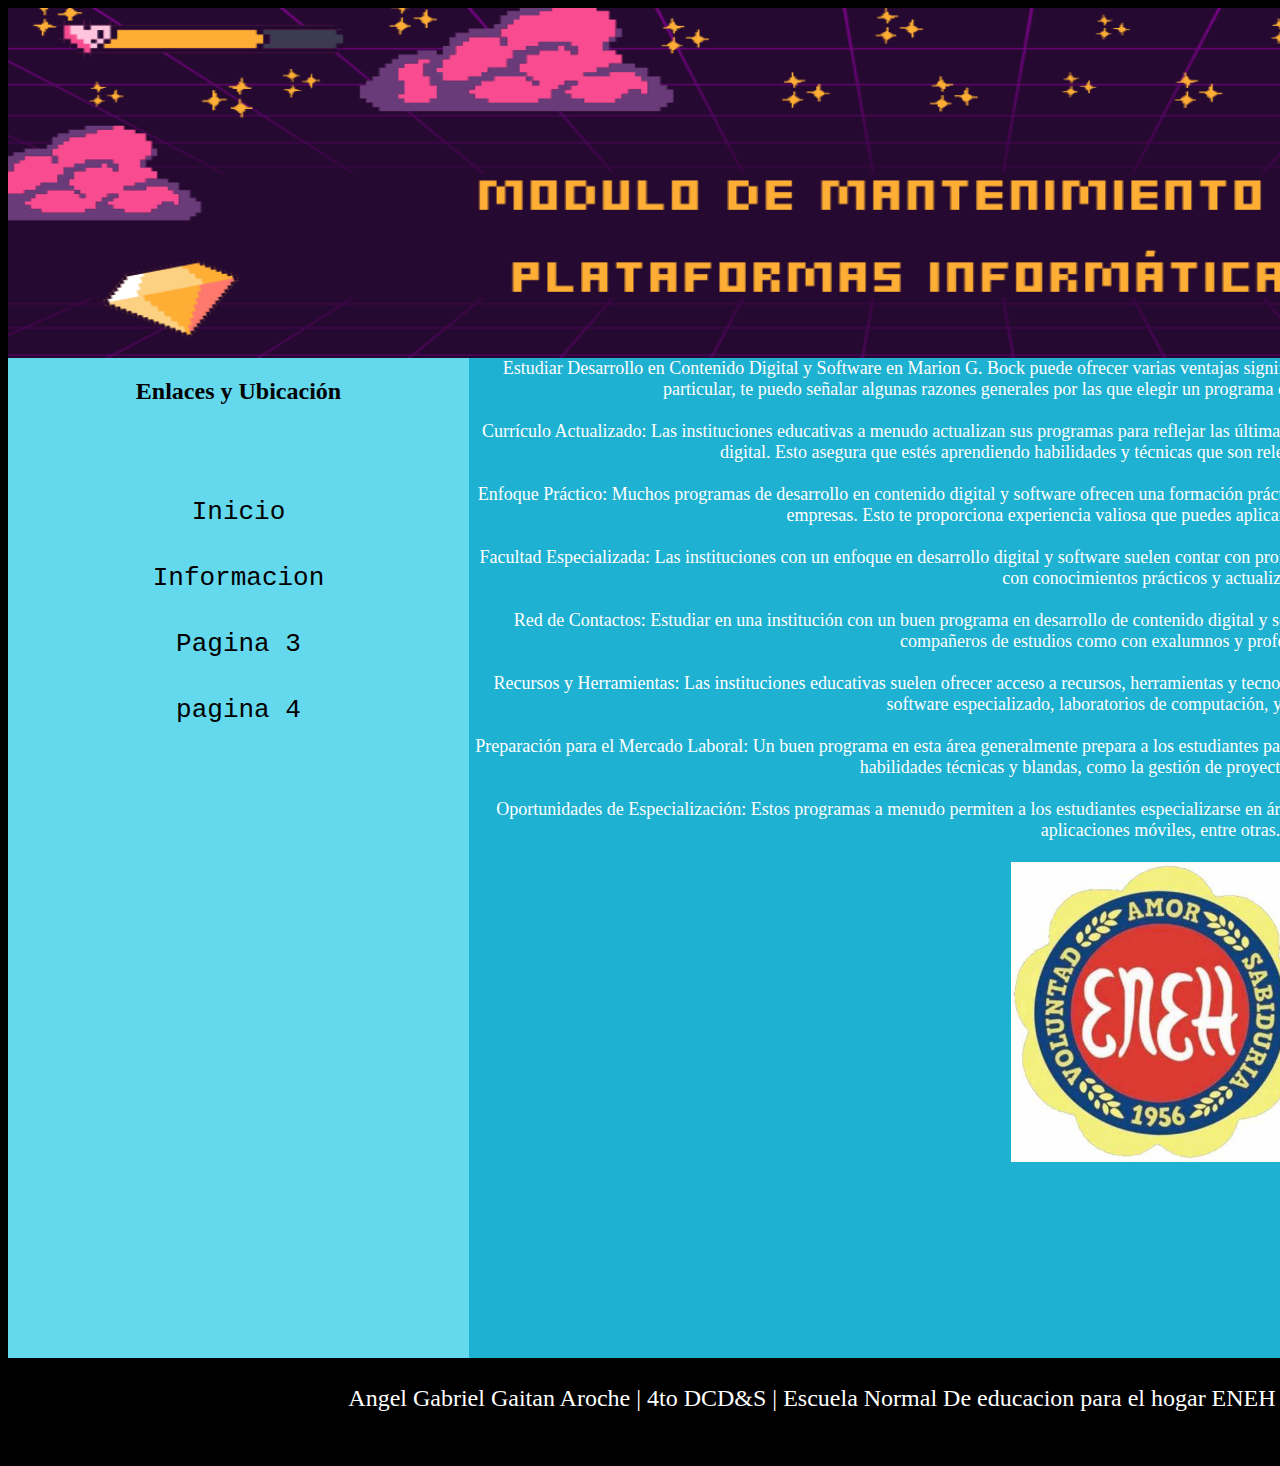
<file: index.html>
<!DOCTYPE html>
<html lang="en">

<head>
    <meta charset="UTF-8">
    <meta name="viewport" content="width=device-width, initial-scale=1.0">
    <title>Portafolio</title>
    <link rel="stylesheet" href="css/index.css">
</head>

<body>
    <nav class="contenedor">
        <header>
            <img class="banner" src="imgs/Banner Twitch Morado Rosa Naranja Píxel Arcade Chatear .png" alt="">
        </header>
        <section id="s1">
            <h2>Enlaces y Ubicación</h2>
            <br><br><br><br>
            <a href="index.html">Inicio</a>
            <br>
            <br>
            <br>
            <a href="pagina1.html">Informacion</a>
            <br><br><br>
            <a href="pagina2.html">Pagina 3</a><br><br><br>
            <a href="pagina3.html">pagina 4</a><br><br><br><br><br><br><br><br><br><br><br><br><br>
            <iframe
                src="https://www.google.com/maps/embed?pb=!1m18!1m12!1m3!1d241.31162692882842!2d-90.53196301432783!3d14.599871604733751!2m3!1f0!2f0!3f0!3m2!1i1024!2i768!4f13.1!3m3!1m2!1s0x8589a17b34d8467b%3A0xf094c0ccc58bf36f!2sEscuela%20Normal%20Para%20Maestras%20de%20Educaci%C3%B3n%20Para%20el%20Hogar%20%22Marion%20G.%20Bock%22%2C%207A%20Calle%20A%2C%20Cdad.%20de%20Guatemala!5e0!3m2!1ses-419!2sgt!4v1724182229229!5m2!1ses-419!2sgt"
                width="600" height="450" style="border:0;" allowfullscreen="" loading="lazy"
                referrerpolicy="no-referrer-when-downgrade"></iframe>
        </section>
        <section id="s2">
                Estudiar Desarrollo en Contenido Digital y Software en Marion G. Bock puede ofrecer varias ventajas
                significativas. Aunque no tengo información específica sobre esta institución en particular, te puedo
                señalar algunas razones generales por las que elegir un programa de este tipo en una institución puede
                ser
                beneficioso:
                <br><br>

                Currículo Actualizado: Las instituciones educativas a menudo actualizan sus programas para reflejar las
                últimas tendencias y tecnologías en el campo del desarrollo de software y contenido digital. Esto
                asegura
                que estés aprendiendo habilidades y técnicas que son relevantes y demandadas en el mercado laboral.
                <br><br>

                Enfoque Práctico: Muchos programas de desarrollo en contenido digital y software ofrecen una formación
                práctica que incluye proyectos reales, prácticas profesionales y colaboraciones con empresas. Esto te
                proporciona experiencia valiosa que puedes aplicar directamente en el mundo laboral. <br> <br>

                Facultad Especializada: Las instituciones con un enfoque en desarrollo digital y software suelen contar
                con
                profesores con experiencia en la industria, lo que puede enriquecer tu aprendizaje con conocimientos
                prácticos y actualizados. <br><br>

                Red de Contactos: Estudiar en una institución con un buen programa en desarrollo de contenido digital y
                software te permite construir una red de contactos profesionales, tanto con compañeros de estudios como
                con
                exalumnos y profesionales del sector. <br><br>

                Recursos y Herramientas: Las instituciones educativas suelen ofrecer acceso a recursos, herramientas y
                tecnologías que pueden no estar disponibles para autodidactas. Esto puede incluir software
                especializado,
                laboratorios de computación, y bibliotecas digitales. <br><br>

                Preparación para el Mercado Laboral: Un buen programa en esta área generalmente prepara a los
                estudiantes
                para los desafíos que enfrentarán en el mercado laboral, a través de formación en habilidades técnicas y
                blandas, como la gestión de proyectos y el trabajo en equipo. <br><br>

                Oportunidades de Especialización: Estos programas a menudo permiten a los estudiantes especializarse en
                áreas específicas como desarrollo web, diseño de interfaces, programación de aplicaciones móviles, entre
                otras. <br><br>
            <img class="imagen1" src="imgs/OIP.jpg" alt="">
        </section>
        <footer>
            <br>
            Angel Gabriel Gaitan Aroche | 4to DCD&S | Escuela Normal De educacion para el hogar ENEH | Guatemala 20/08/2024
        </footer>
    </nav>
</body>

</html>
</file>
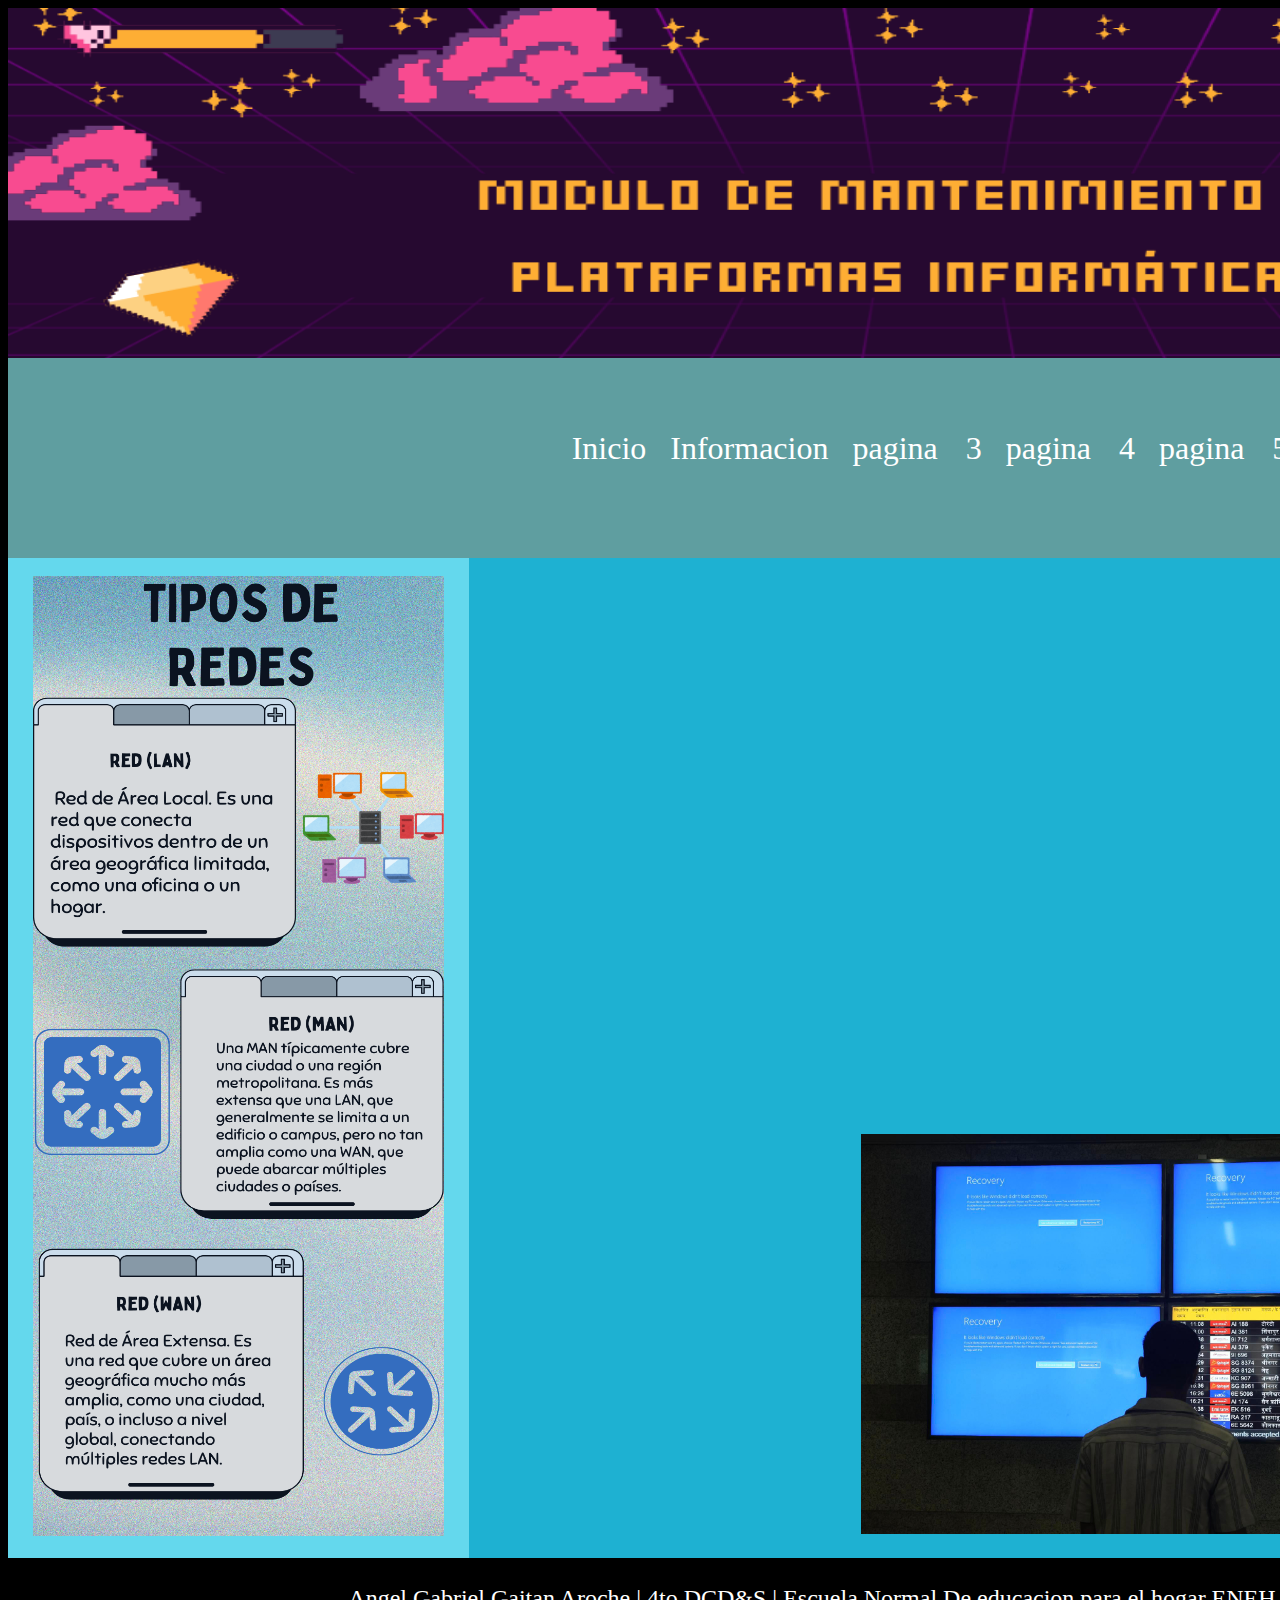
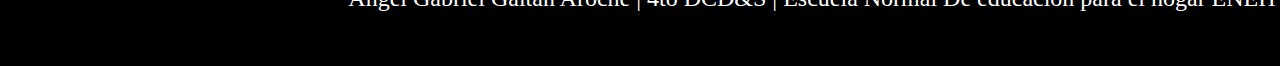
<file: pagina1.html>
<!DOCTYPE html>
<html lang="en">

<head>
    <meta charset="UTF-8">
    <meta name="viewport" content="width=device-width, initial-scale=1.0">
    <title>informacion</title>
    <link rel="stylesheet" href="css/pagina1.css">
</head>

<body>
    <nav class="contenedor">
        <header>
            <img class="banner" src="imgs/Banner Twitch Morado Rosa Naranja Píxel Arcade Chatear .png" alt="">
        </header>
        <nav class="enlaces">
            <br><br><br><br>
            <a href="index.html">Inicio</a>
            <a href="pagina1.html">Informacion</a>
            <a href="pagina2.html">pagina 3</a>
            <a href="pagina3.html">pagina 4</a>
            <a href="pagina4.html">pagina 5</a>
        </nav>
        <section id="s1"> <br><img id="img1" src="imgs/Blue and Yellow Illustrative Business Tips Infographic.png" alt="">
        </section>
        
        <section id="s2">
            <br><br>
            <iframe width="560" height="315" src="https://www.youtube.com/embed/10NVgd0Ivcs?si=w7elCUJDk2ceWAqg" title="YouTube video player"
                frameborder="0"allow="accelerometer; autoplay; clipboard-write; encrypted-media; gyroscope; picture-in-picture; web-share"
                referrerpolicy="strict-origin-when-cross-origin" allowfullscreen></iframe>
                <br><br><br>
                <section><a href="https://docs.google.com/presentation/d/1MaWMZ28Ph7B1UvxDndkQKne-zXhcsrNqNAd9lSqosOc/edit?usp=sharing"><img id="img2" src="imgs/caida-mundial-de-microsoft-que-esta-pasado-con-crowdstrike.jpg" alt=""></a></section></section>
        <section id="s3"></section>
        <section id="s4"></section>
        <footer>
            <br>
            Angel Gabriel Gaitan Aroche | 4to DCD&S | Escuela Normal De educacion para el hogar ENEH | Guatemala
            20/08/2024
        </footer>
    </nav>
</body>

</html>
</file>
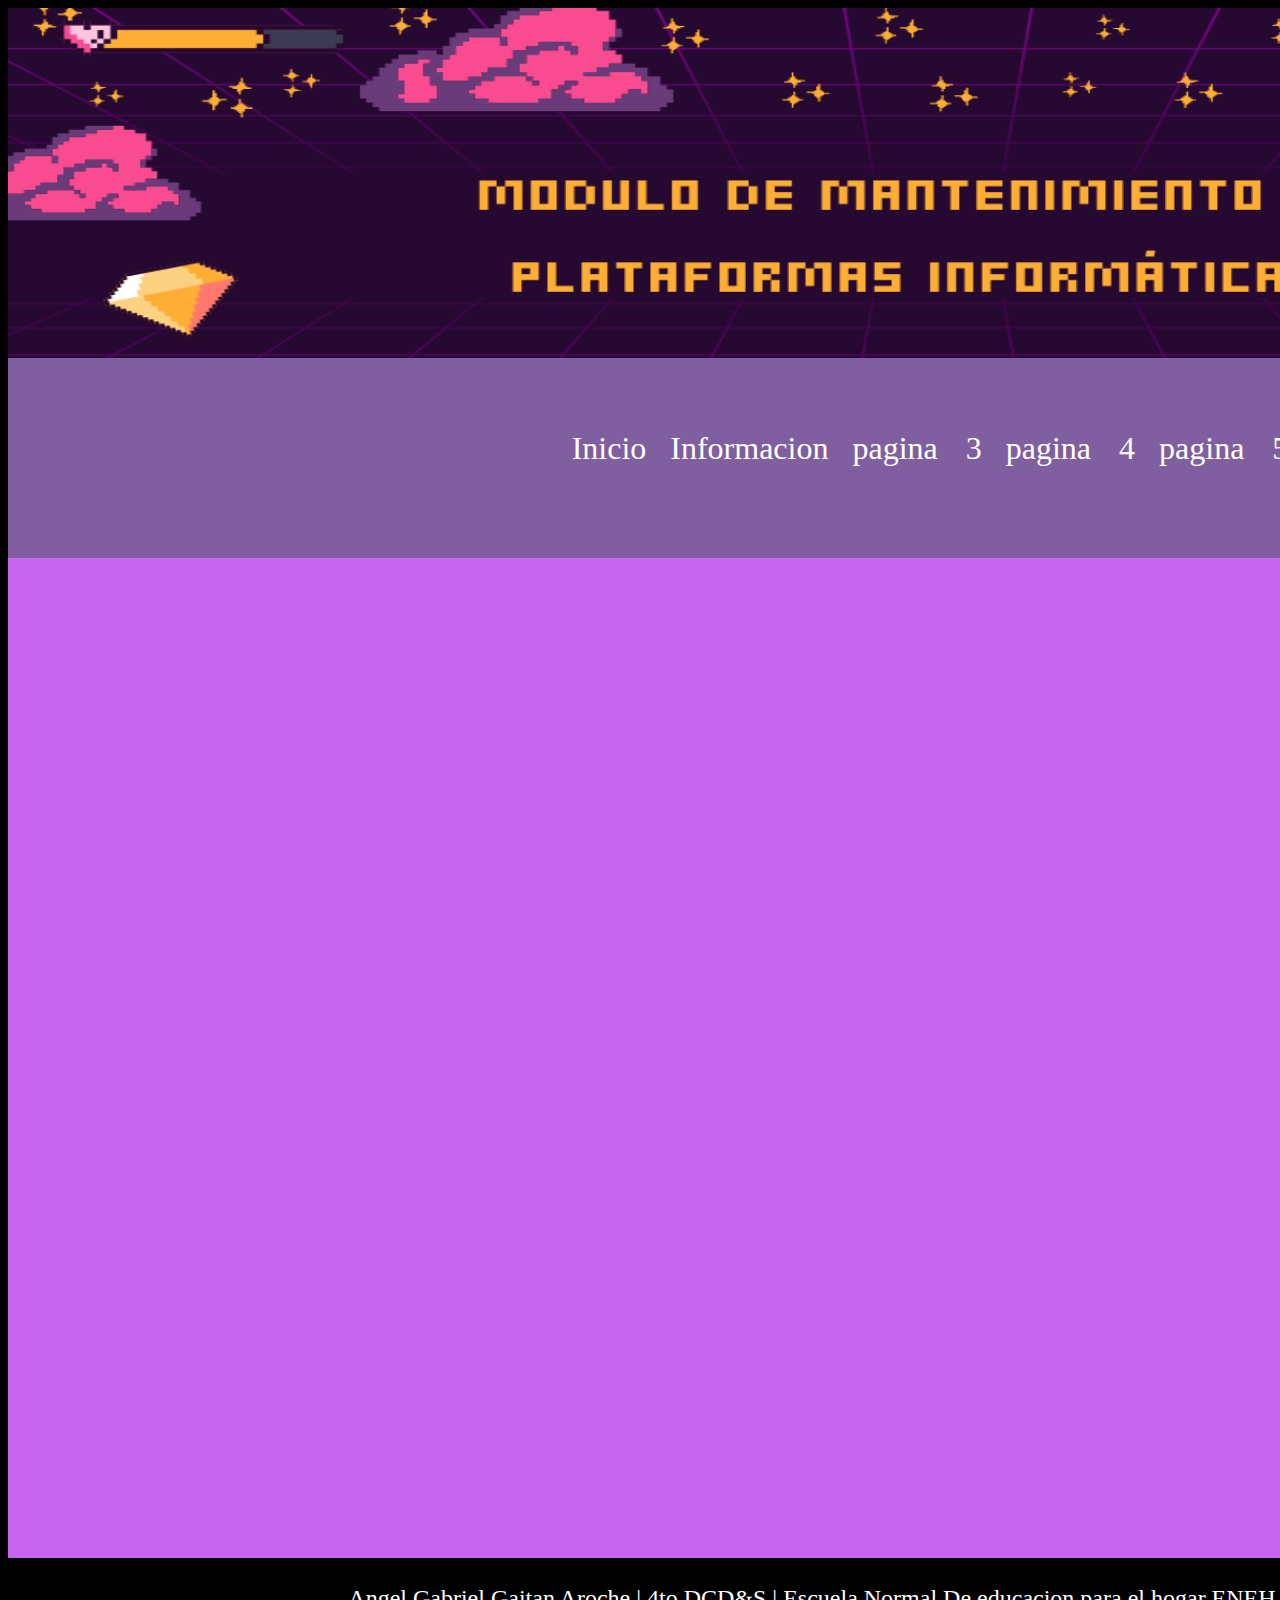
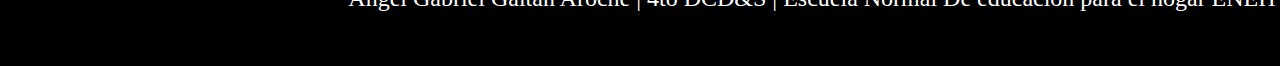
<file: pagina2.html>
<!DOCTYPE html>
<html lang="en">
<head>
    <meta charset="UTF-8">
    <meta name="viewport" content="width=device-width, initial-scale=1.0">
    <title>Document</title>
    <link rel="stylesheet" href="css/pagina2.css">
</head>
<body>
    <nav class="contenedor">
        <header>
            <img class="banner" src="imgs/Banner Twitch Morado Rosa Naranja Píxel Arcade Chatear .png" alt="">
        </header>
        <nav class="enlaces">
            <br><br><br><br>
            <a href="index.html">Inicio</a>
            <a href="pagina1.html">Informacion</a>
            <a href="pagina2.html">pagina 3</a>
            <a href="pagina3.html">pagina 4</a>
            <a href="pagina4.html"> pagina 5</a>
        </nav>
        <section id="s1"></section>
        <section id="s2"></section>
        <footer>
            <br>
            Angel Gabriel Gaitan Aroche | 4to DCD&S | Escuela Normal De educacion para el hogar ENEH | Guatemala
            20/08/2024
        </footer>
    </nav>
</body>
</html>
</file>
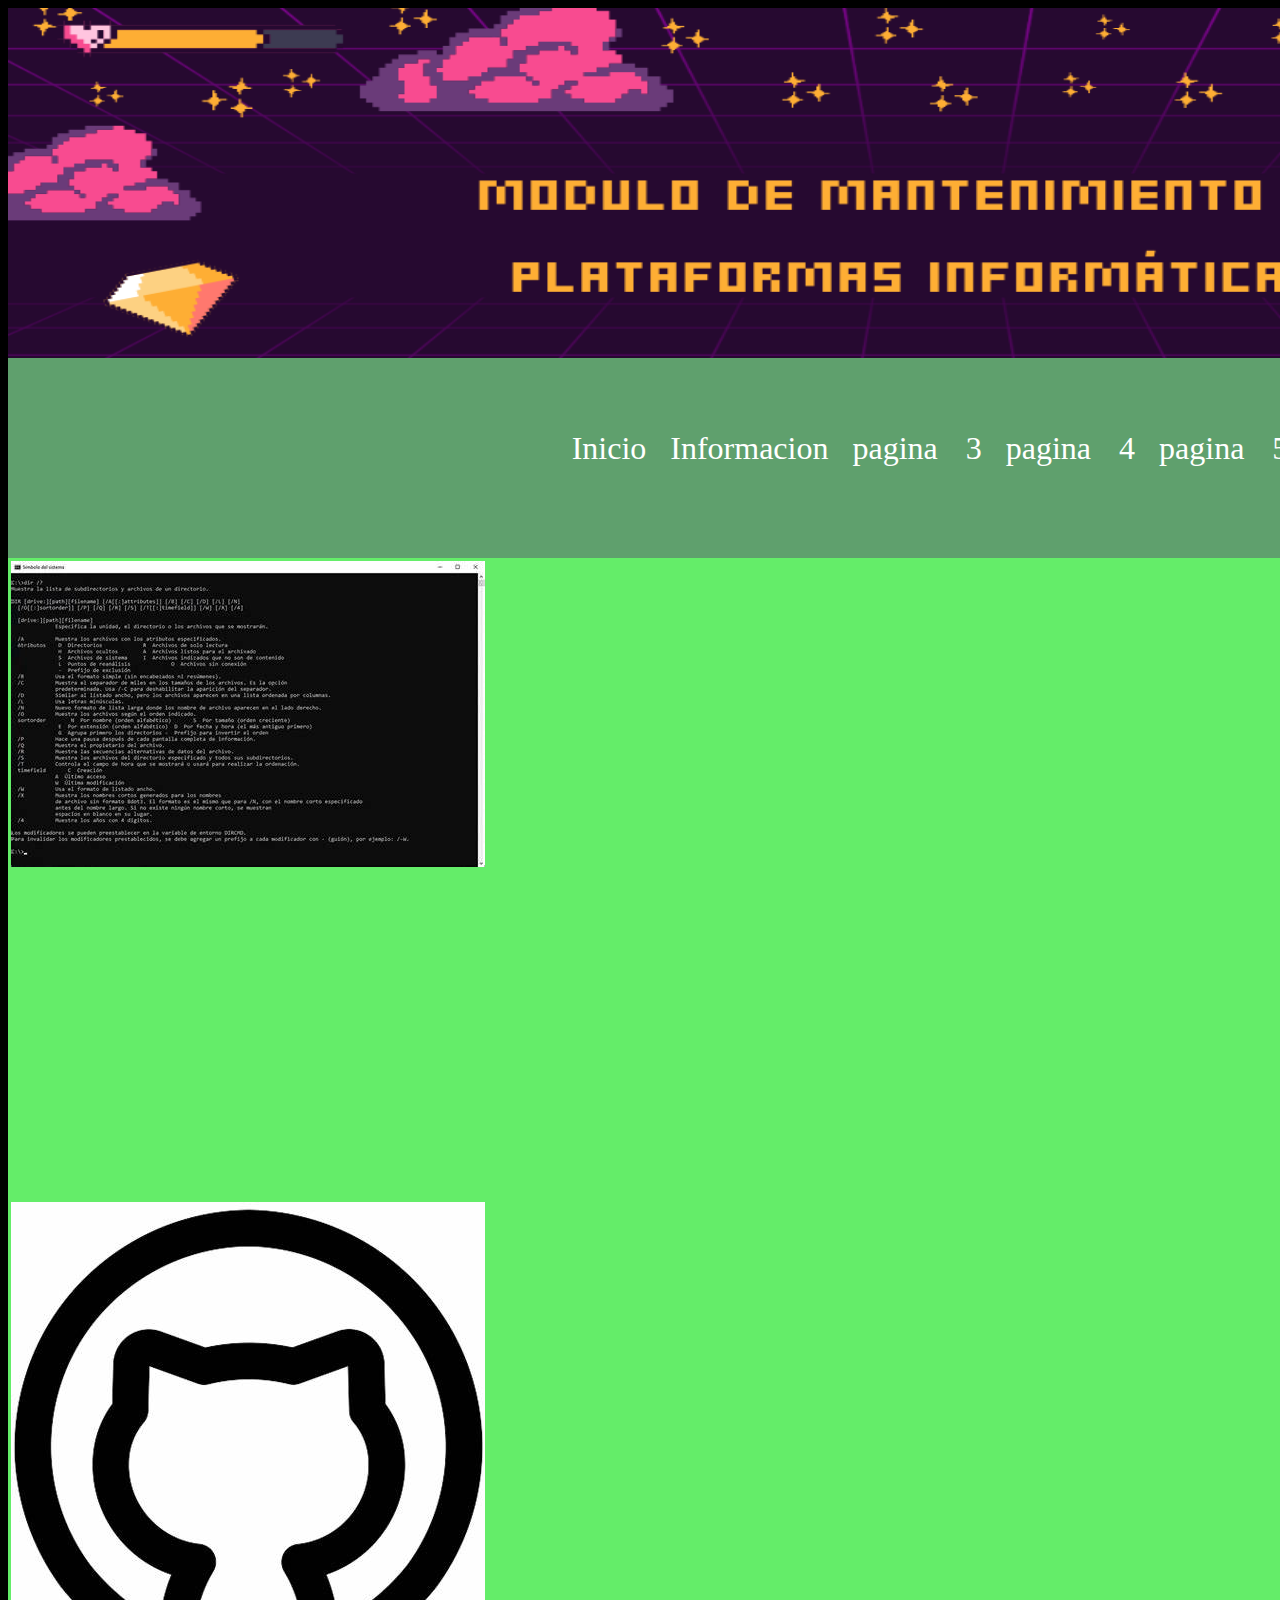
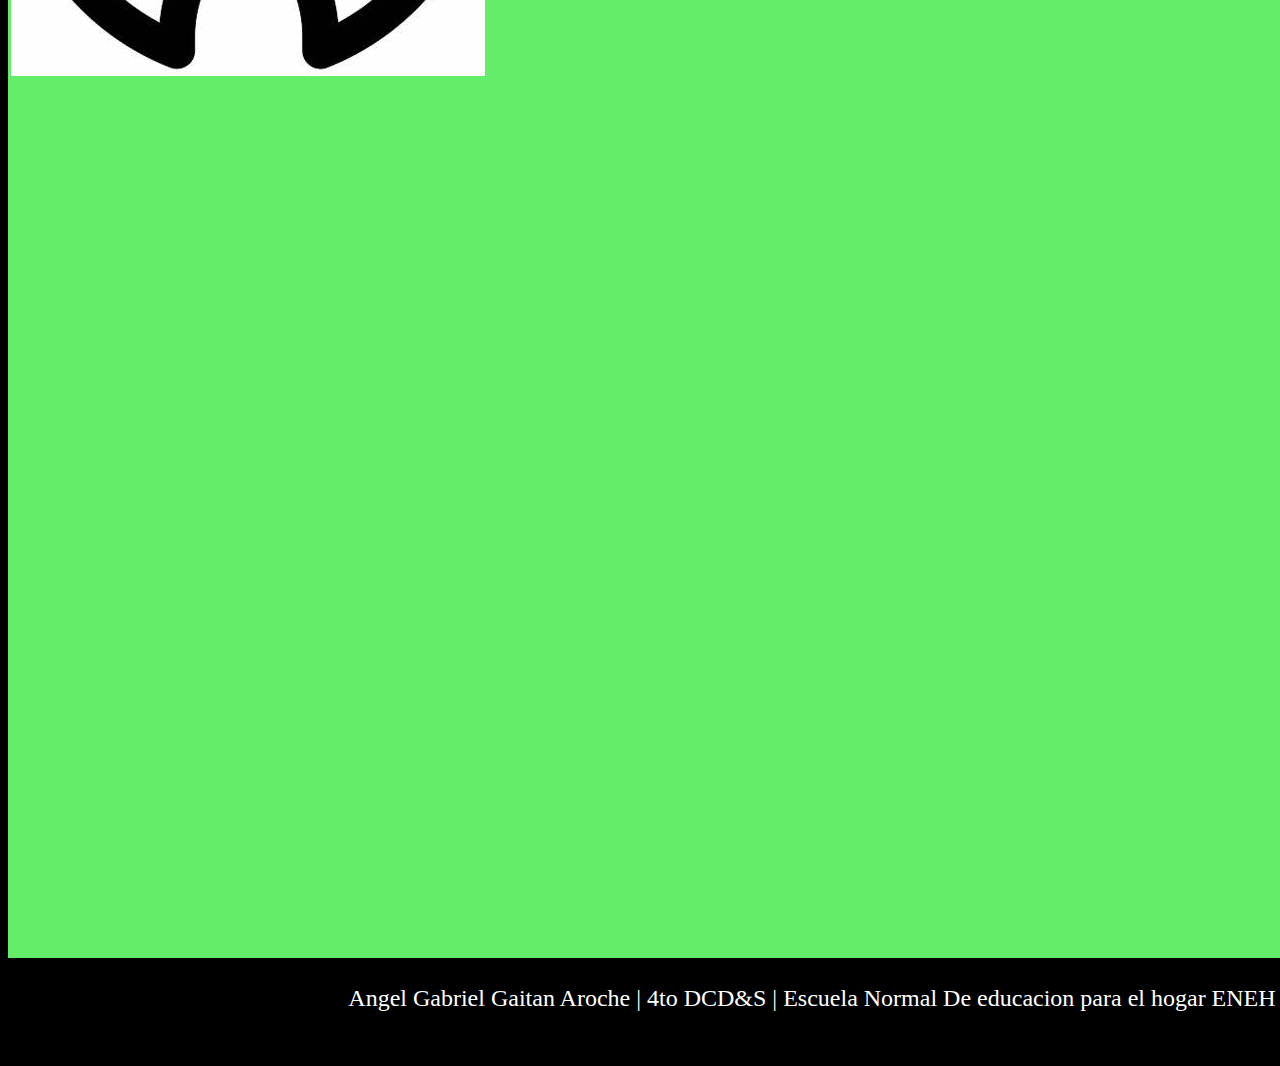
<file: pagina3.html>
<!DOCTYPE html>
<html lang="en">
<head>
    <meta charset="UTF-8">
    <meta name="viewport" content="width=device-width, initial-scale=1.0">
    <title>Document</title>
    <link rel="stylesheet" href="css/pagina3.css">
</head>
<body>
    <nav class="contenedor">
        <header>
            <img class="banner" src="imgs/Banner Twitch Morado Rosa Naranja Píxel Arcade Chatear .png" alt="">
        </header>
        <nav class="enlaces">
            <br><br><br><br>
            <a href="index.html">Inicio</a>
            <a href="pagina1.html">Informacion</a>
            <a href="pagina2.html">pagina 3</a>
            <a href="pagina3.html">pagina 4</a>
            <a href="pagina4.html"> pagina 5</a>
        </nav>
        <section id="s1">
            <table>
                <tr>
                    <td><a href="https://www.canva.com/design/DAGEk4TCTPE/v9BvZKIxChxSBE6ChdB75g/edit?utm_content=DAGEk4TCTPE&utm_campaign=designshare&utm_medium=link2&utm_source=sharebutton"><img src="imgs/OIP (1).jpg" alt=""></a></td>
                    <td></td>
                </tr>
                <tr>
                    <td></td>
                    <td><iframe width="560" height="315" src="https://www.youtube.com/embed/SgwnYowaHcY?si=qO63qIYjewdHl_XI" title="YouTube video player" frameborder="0" allow="accelerometer; autoplay; clipboard-write; encrypted-media; gyroscope; picture-in-picture; web-share" referrerpolicy="strict-origin-when-cross-origin" allowfullscreen></iframe></td>
                </tr>
                <tr>
                    <td><a href="https://www.canva.com/design/DAGQSzt_FIg/8zVs_G6r3_aTg3N0lv45MQ/edit?utm_content=DAGQSzt_FIg&utm_campaign=designshare&utm_medium=link2&utm_source=sharebutton"><img src="imgs/OIP (2).jpg" alt=""></a></td>
                    <td></td>
                </tr>

            </table>
        </section>
        <section id="s2"></section>
        <footer>
            <br>    
            Angel Gabriel Gaitan Aroche | 4to DCD&S | Escuela Normal De educacion para el hogar ENEH | Guatemala
            20/08/2024
        </footer>
    </nav>
</body>
</html>
</file>
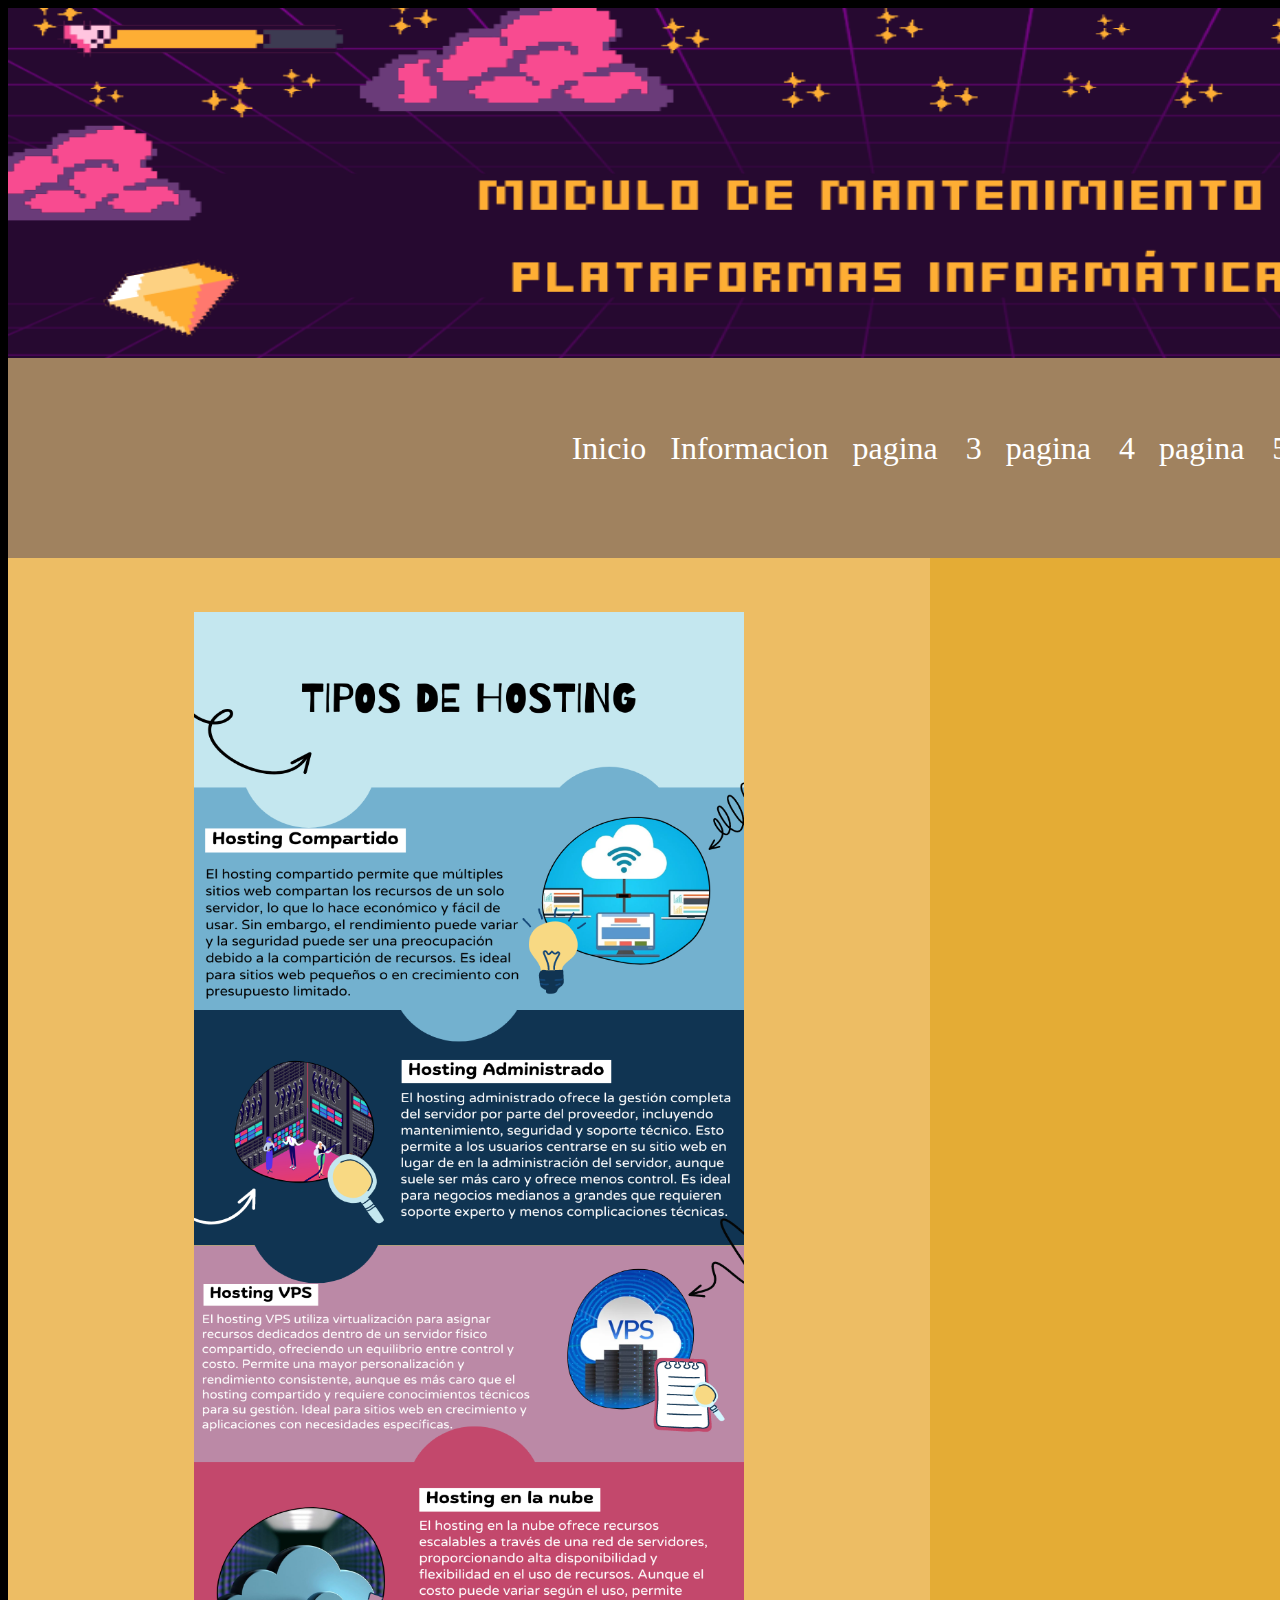
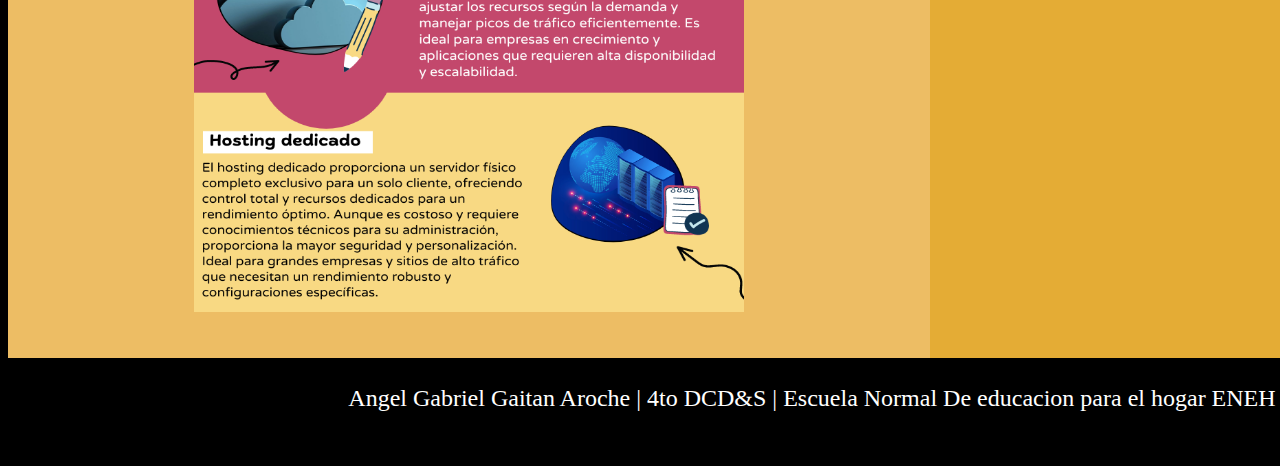
<file: pagina4.html>
<!DOCTYPE html>
<html lang="en">
<head>
    <meta charset="UTF-8">
    <meta name="viewport" content="width=device-width, initial-scale=1.0">
    <title>Pagina 5</title>
    <link rel="stylesheet" href="css/pagina4.css">
</head>
<body>
    <nav class="contenedor">
        <header>
            <img class="banner" src="imgs/Banner Twitch Morado Rosa Naranja Píxel Arcade Chatear .png" alt="">
        </header>
        <nav class="enlaces">
            <br><br><br><br>
            <a href="index.html">Inicio</a>
            <a href="pagina1.html">Informacion</a>
            <a href="pagina2.html">pagina 3</a>
            <a href="pagina3.html">pagina 4</a>
            <a href="pagina4.html"> pagina 5</a>
        </nav>
        <section id="s1"><br><br><br><img id="i1" src="imgs/Tipos de Hosting.png" alt=""></section>
        <section id="s2"></section>
        <footer>
            <br>    
            Angel Gabriel Gaitan Aroche | 4to DCD&S | Escuela Normal De educacion para el hogar ENEH | Guatemala
            20/08/2024
        </footer>
    </nav>
</body>
</html>
</file>
<file: css/index.css>
.contenedor{
    display: grid;
    grid-template-columns: 461px 461px 461px 461px;
    grid-template-rows: 350px 1000px 100px;
    grid-template-areas:
    'head head head head'
    'sec1 sec2 sec2 sec2'
    'pie pie pie pie'
}
header{
    background-color: blue;
    grid-area: head;
    color: white;
    font-size: xx-large;
    font-family: Arial, Helvetica, sans-serif;

}
#s1{
    background-color: rgb(100, 216, 237);
    grid-area: sec1;
    text-align: center;
    
}
#s2{
    background-color: rgb(30, 177, 210);
    grid-area: sec2;
    text-align: center;
    color: white;
    font-size: large;
    font-family: cursive ;
}
footer{
    background-color: black;
    color: white;
    grid-area: pie;
    text-align: center;
    font-size: x-large;
    font-family: cursive ;
}
.banner{
    width: 1844px; 
    height: 350px;
}
p{
    
}
.imagen1{
    width: 300px;
    height: 300px;
}
iframe{
    width: 350px;
    height: 350px;
    text-align: center;
}
a{
    text-decoration: none;
    color: black;
    font-family: monospace;
    font-size: xx-large;
}
html{
    background-color: black;
}
</file>
<file: css/pagina1.css>
.contenedor{
    display: grid;
    grid-template-columns: 461px 461px 461px 461px;
    grid-template-rows: 350px 200px 1000px 100px;
    grid-template-areas:
    'head head head head'
    'en en en en'
    'sec1 sec2 sec2 sec2'
    'pie pie pie pie'
}
header{
    background-color: blue;
    grid-area: head;
    color: white;
    font-size: xx-large;
    font-family: Arial, Helvetica, sans-serif;

}
.enlaces{
    grid-area: en;
    background-color: cadetblue;
    text-align: center;
    word-spacing: 20px;
}
a{
    text-decoration: none;
    color: white;
    font-size: xx-large;
    font-family: cursive;

}
#s1{
    background-color: rgb(100, 216, 237);
    grid-area: sec1;
    text-align: center;
}
#s2{
    background-color: rgb(30, 177, 210);
    grid-area: sec2;
    text-align: center;
}
#s3{
    background-color: rgb(30, 93, 210);
    grid-area: sec3;
    text-align: center;
}
#s4{
    background-color: rgb(30, 33, 210);
    grid-area: sec4;
    text-align: center;
}
footer{
    background-color: black;
    color: white;
    grid-area: pie;
    text-align: center;
    font-size: x-large;
    font-family: cursive ;
}
.banner{
    width: 1844px; 
    height: 350px;
}
html{
    background-color: black;
}
#img1{
    height: 960px;
    width: 411px;
}
iframe{
    height: 500px;
    width: 850px;
}
#img2{
    height: 400px;
    width: 600px;
}
</file>
<file: css/pagina2.css>
.contenedor{
    display: grid;
    grid-template-columns: 1844px;
    grid-template-rows: 350px 200px 1000px 100px;
    grid-template-areas:
    'head'
    'en'
    'sec1'
    'pie'
}
header{
    background-color: blue;
    grid-area: head;
    color: white;
    font-size: xx-large;
    font-family: Arial, Helvetica, sans-serif;

}
.enlaces{
    grid-area: en;
    background-color: rgb(127, 95, 160);
    text-align: center;
    word-spacing: 20px;
}
a{
    text-decoration: none;
    color: white;
    font-size: xx-large;
    font-family: cursive;

}
#s1{
    background-color: rgb(198, 100, 237);
    grid-area: sec1;
    text-align: center;
}
footer{
    background-color: black;
    color: white;
    grid-area: pie;
    text-align: center;
    font-size: x-large;
    font-family: cursive ;
}
.banner{
    width: 1844px; 
    height: 350px;
}
html{
    background-color: black;
}
</file>
<file: css/pagina3.css>
.contenedor{
    display: grid;
    grid-template-columns: 1844px;
    grid-template-rows: 350px 200px 2000px 100px;
    grid-template-areas:
    'head'
    'en'
    'sec1'
    'pie'
}
header{
    background-color: blue;
    grid-area: head;
    color: white;
    font-size: xx-large;
    font-family: Arial, Helvetica, sans-serif;

}
.enlaces{
    grid-area: en;
    background-color: rgb(95, 160, 109);
    text-align: center;
    word-spacing: 20px;
}
a{
    text-decoration: none;
    color: white;
    font-size: xx-large;
    font-family: cursive;

}
#s1{
    background-color: rgb(100, 237, 105);
    grid-area: sec1;
    text-align: center;
}
footer{
    background-color: black;
    color: white;
    grid-area: pie;
    text-align: center;
    font-size: x-large;
    font-family: cursive ;
}
.banner{
    width: 1844px; 
    height: 350px;
}
html{
    background-color: black;
}
</file>
<file: css/pagina4.css>
.contenedor{
    display: grid;
    grid-template-columns: 922px 922px;
    grid-template-rows: 350px 200px 1400px 100px;
    grid-template-areas:
    'head head'
    'en en'
    'sec1 sec2'
    'pie pie'
}
header{
    background-color: blue;
    grid-area: head;
    color: white;
    font-size: xx-large;
    font-family: Arial, Helvetica, sans-serif;

}
.enlaces{
    grid-area: en;
    background-color: rgb(160, 130, 95);
    text-align: center;
    word-spacing: 20px;
}
a{
    text-decoration: none;
    color: white;
    font-size: xx-large;
    font-family: cursive;

}
#s1{
    background-color: rgb(237, 189, 100);
    grid-area: sec1;
    text-align: center;
}
#s2{
    background-color: rgb(228, 172, 53);
    grid-area: sec2;
    text-align: center;
}
footer{
    background-color: black;
    color: white;
    grid-area: pie;
    text-align: center;
    font-size: x-large;
    font-family: cursive ;
}
.banner{
    width: 1844px; 
    height: 350px;
}
html{
    background-color: black;
}
#i1{
    height: 1300px;
    width: 550px;
}
</file>
